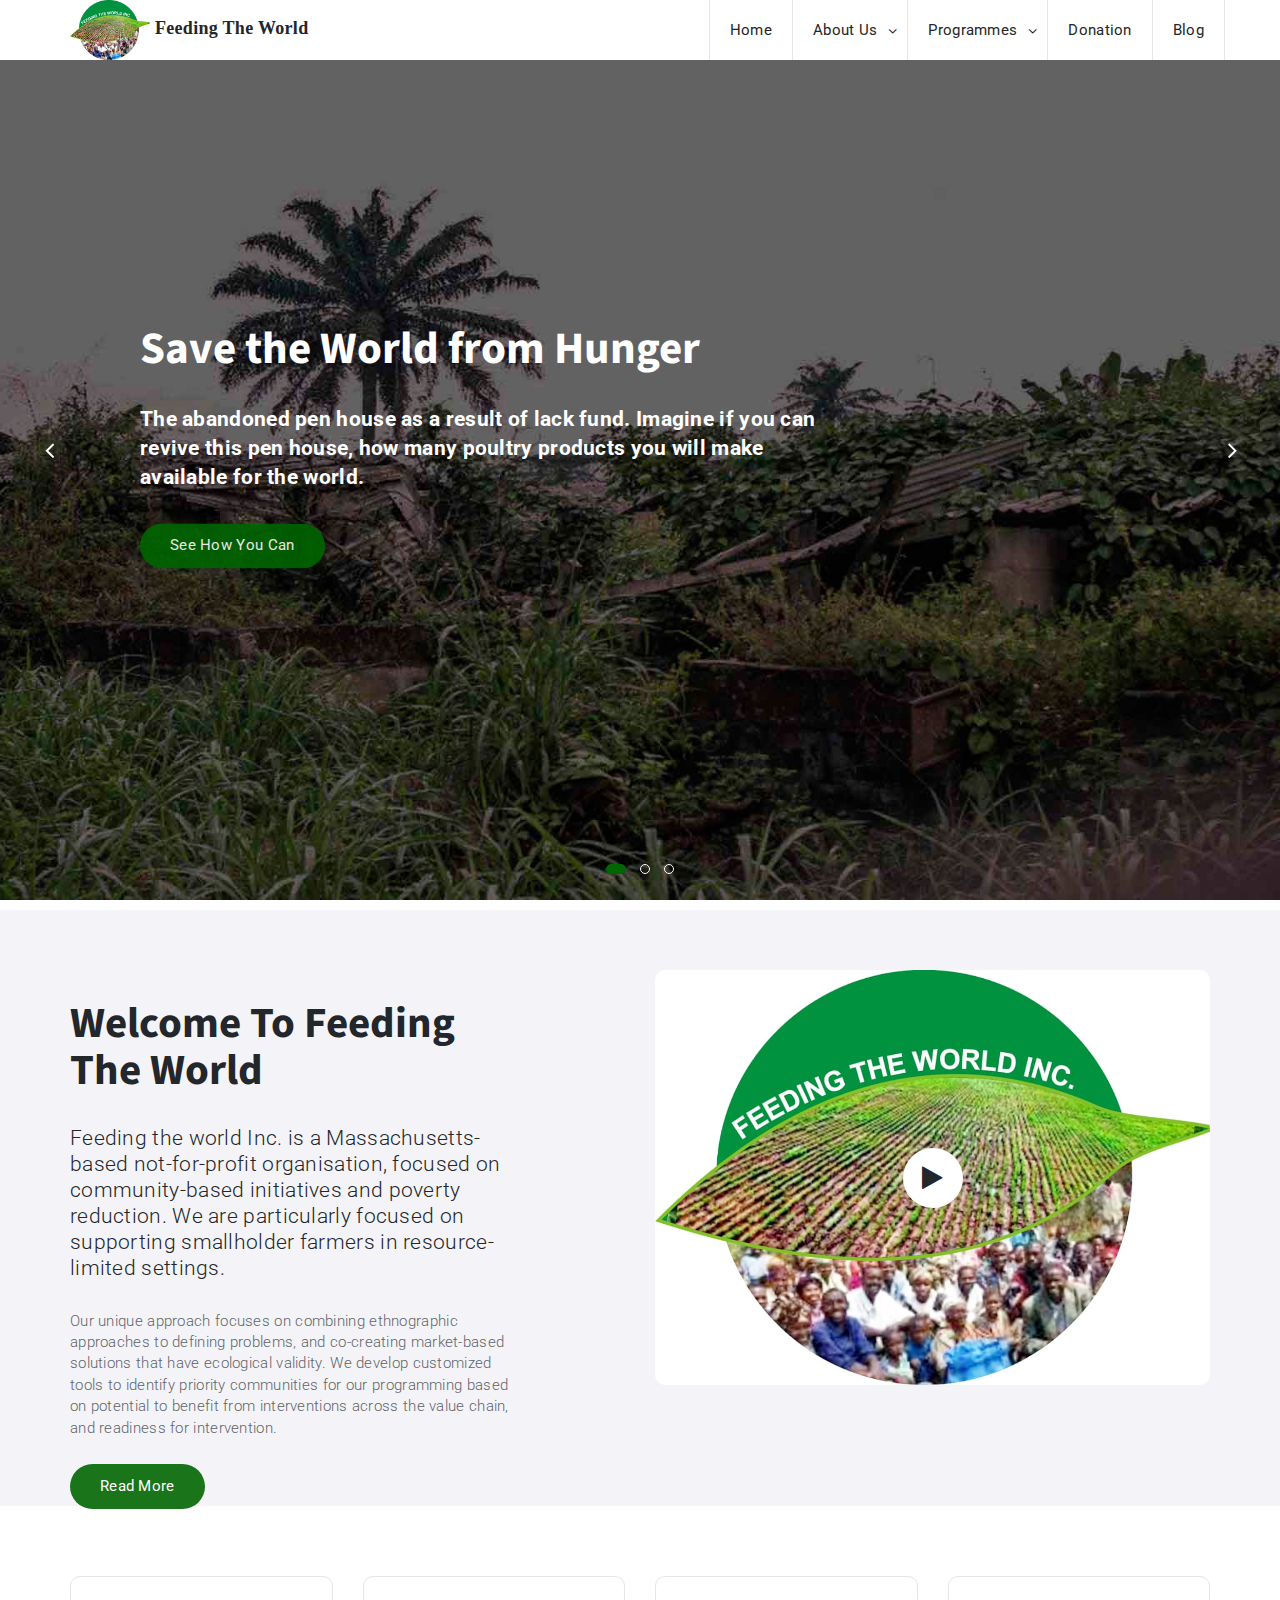
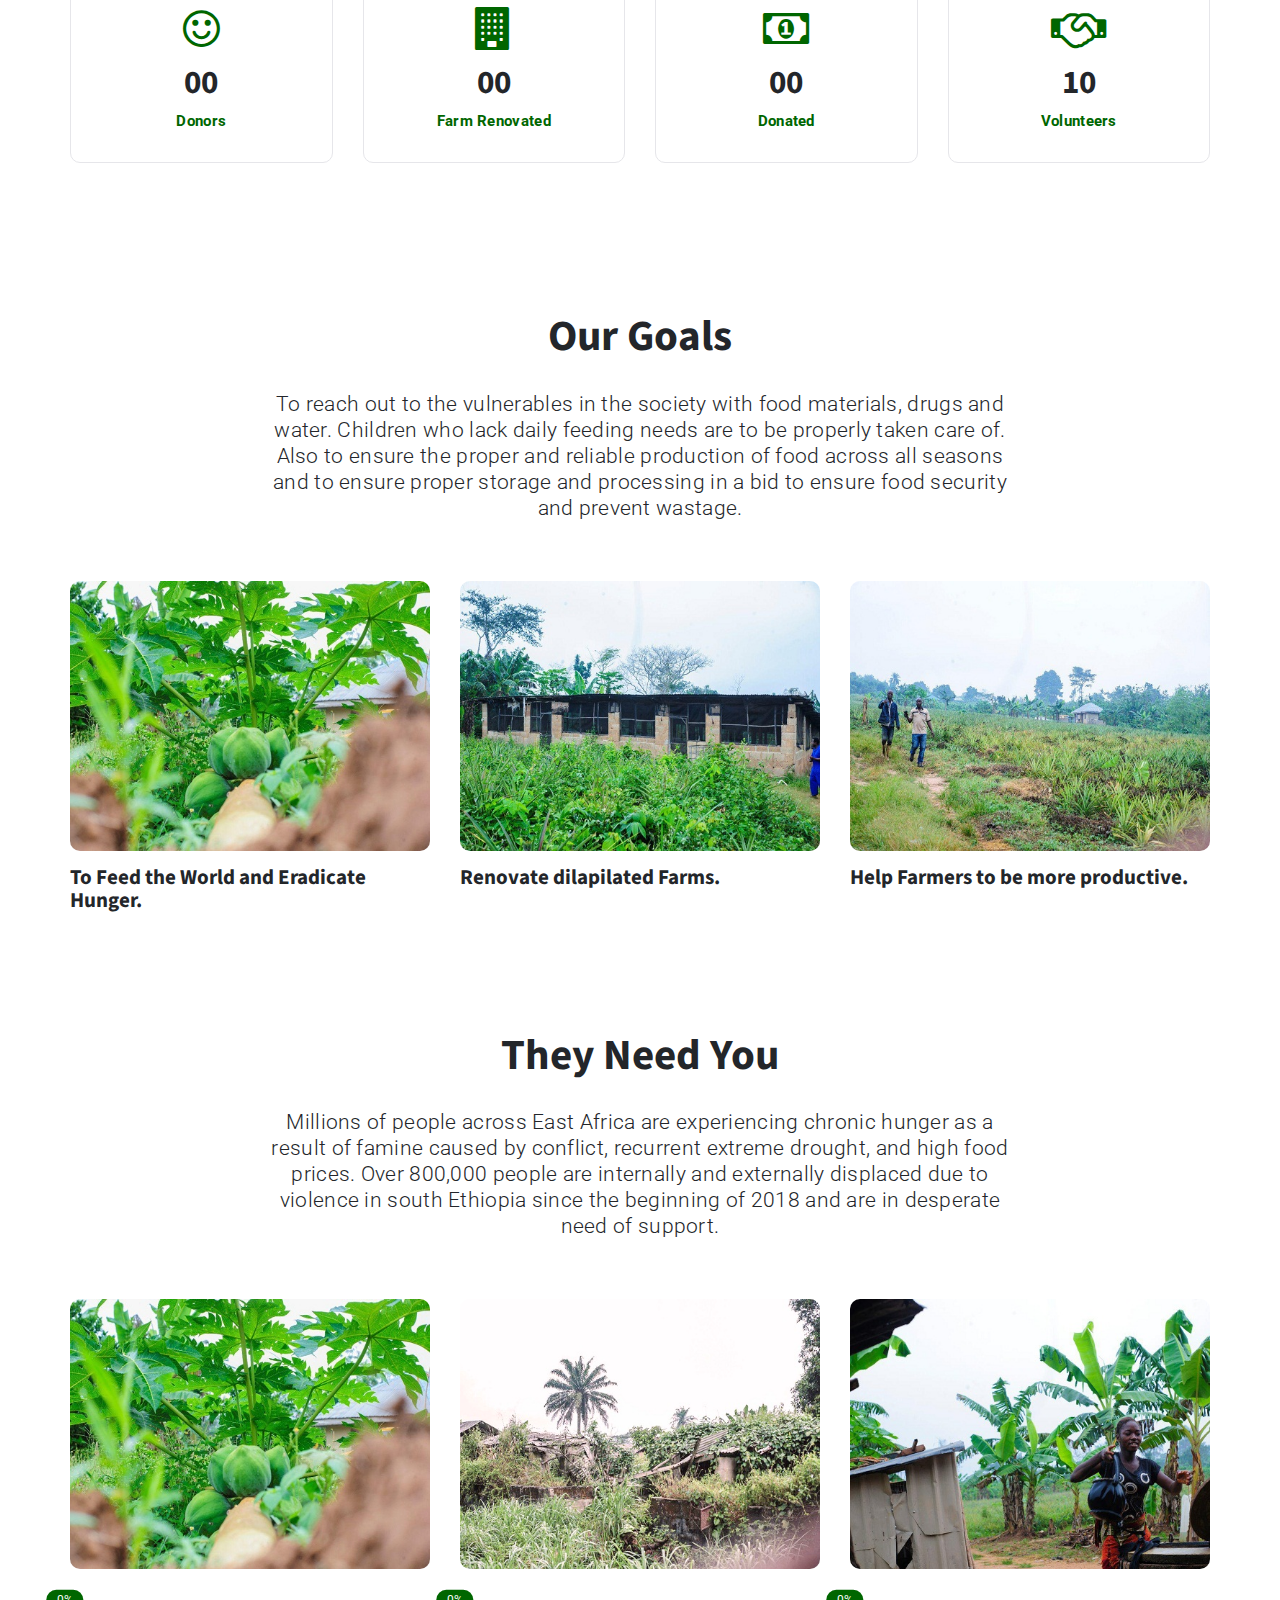
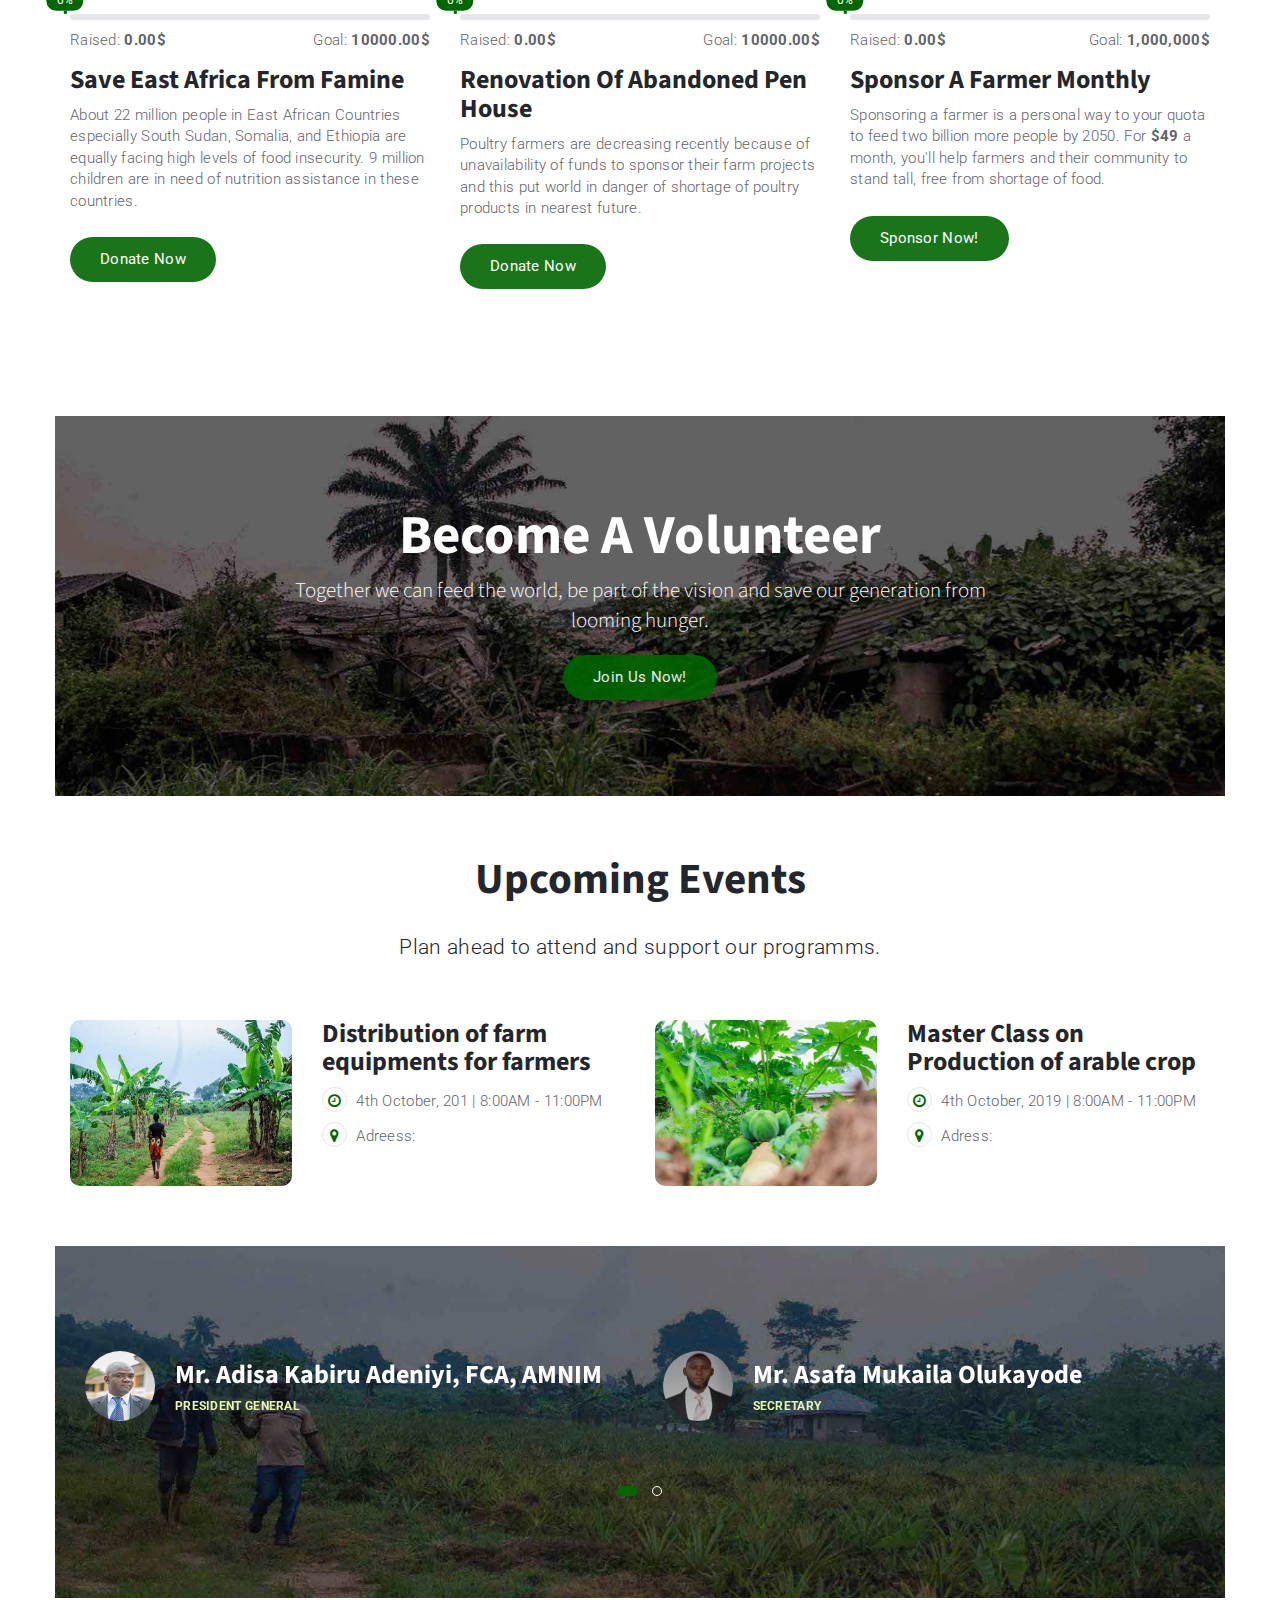
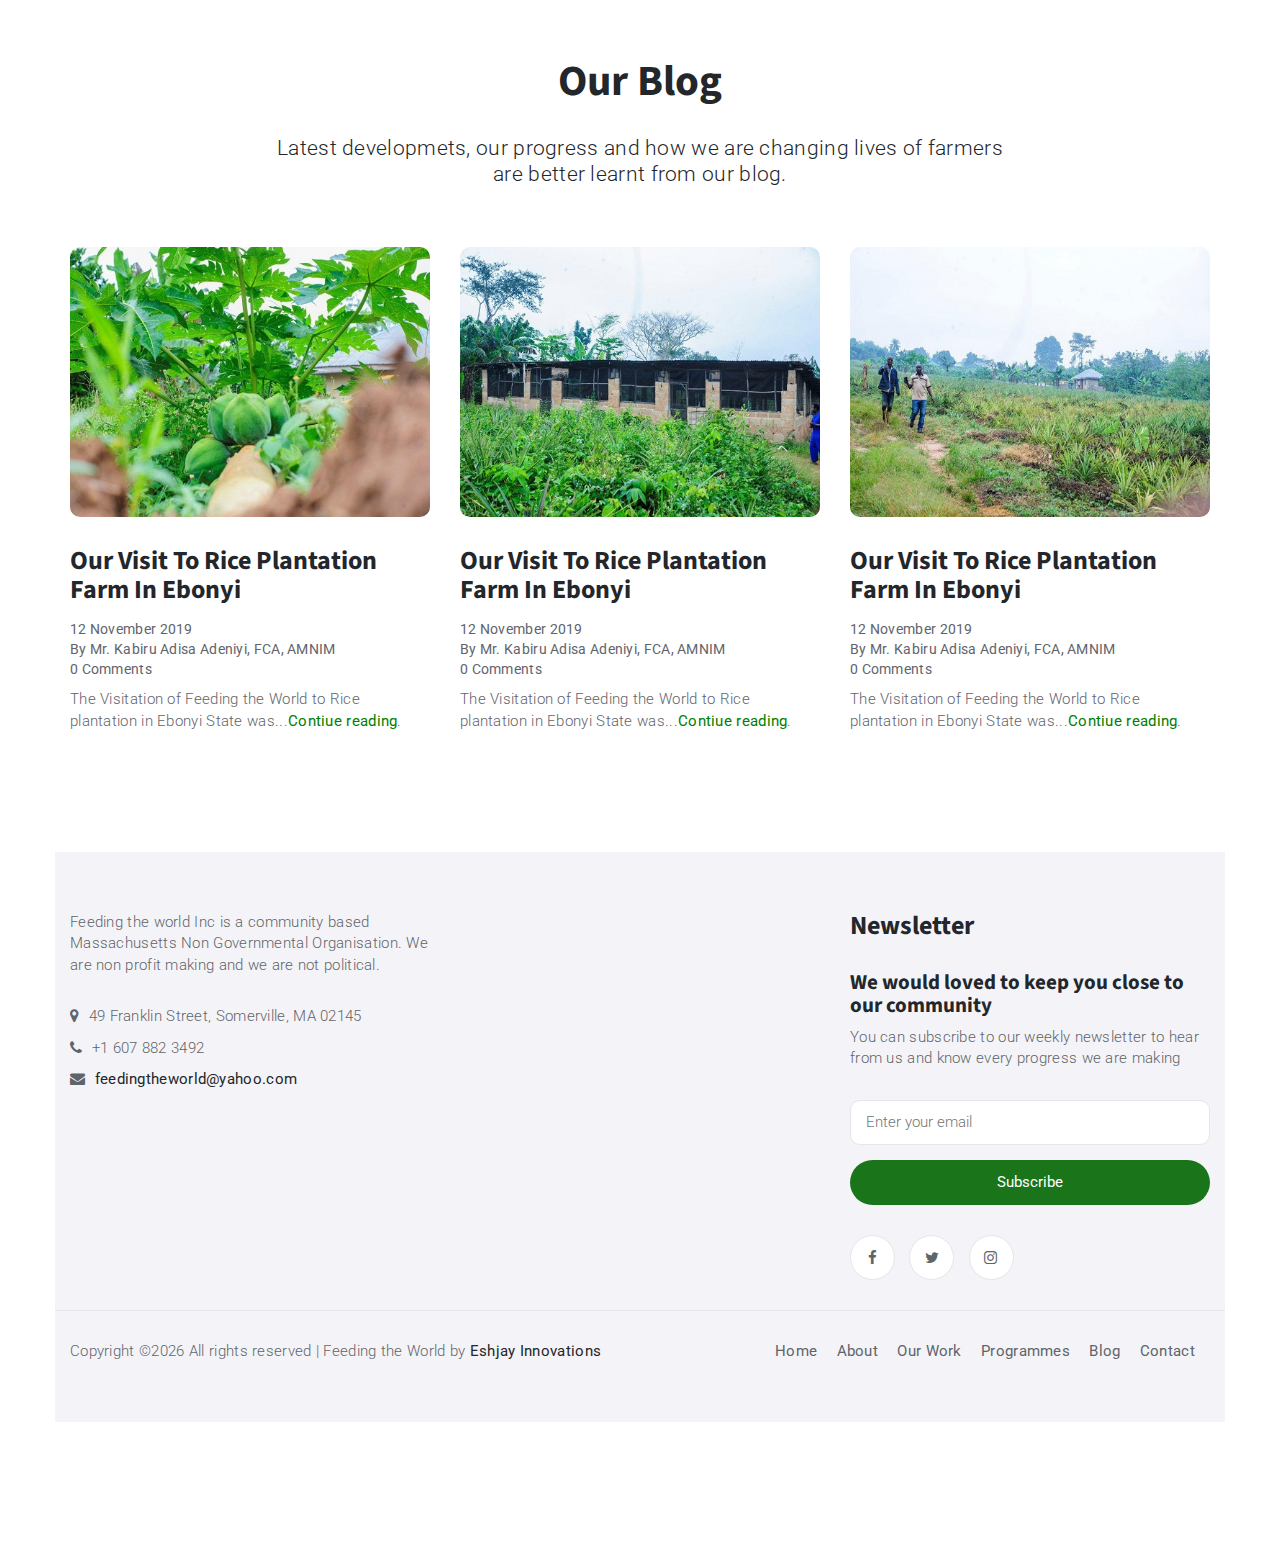
<file: index.html>
<!DOCTYPE html>
<html lang="en">
	<head>
		<meta charset="utf-8">
		<meta http-equiv="X-UA-Compatible" content="IE=edge">
		<meta name="viewport" content="width=device-width, initial-scale=1">
		 <!-- The above 3 meta tags *must* come first in the head; any other head content must come *after* these tags -->

		<title>Feeding The World</title>

		<!-- Google font -->
		<link href="https://fonts.googleapis.com/css?family=Roboto:300,400%7CSource+Sans+Pro:700" rel="stylesheet">

		<!-- Bootstrap -->
		<link type="text/css" rel="stylesheet" href="css/bootstrap.min.css"/>

		<!-- Owl Carousel -->
		<link type="text/css" rel="stylesheet" href="css/owl.carousel.css" />
		<link type="text/css" rel="stylesheet" href="css/owl.theme.default.css" />

		<!-- Font Awesome Icon -->
		<link rel="stylesheet" href="css/font-awesome.min.css">

		<!-- Custom stlylesheet -->
		<link type="text/css" rel="stylesheet" href="css/style.css"/>

		<!-- HTML5 shim and Respond.js for IE8 support of HTML5 elements and media queries -->
		<!-- WARNING: Respond.js doesn't work if you view the page via file:// -->
		<!--[if lt IE 9]>
		  <script src="https://oss.maxcdn.com/html5shiv/3.7.3/html5shiv.min.js"></script>
		  <script src="https://oss.maxcdn.com/respond/1.4.2/respond.min.js"></script>
		<![endif]-->

    </head>
	<body>
		<!-- HEADER -->
		<header>
			<!-- NAVGATION -->
			<nav id="main-navbar">
				<div class="container">
					<div class="navbar-header">
						<!-- Logo -->
						<div class="navbar-brand">
							<a class="logo" href="index.html" style="font-family: Atkins-Bold; font-weight: bold;"><img src="img/logo.jpg" alt="feeding-the-world"> Feeding The World</a>
						</div>
						<!-- Logo -->

						<!-- Mobile toggle -->
						<button class="navbar-toggle-btn">
							<i class="fa fa-bars"></i>
						</button>
						<!-- Mobile toggle -->

						<!-- Mobile Search toggle
						<button class="search-toggle-btn">
							<i class="fa fa-search"></i>
						</button>
						 Mobile Search toggle -->
					</div>

					<!-- Search
					<div class="navbar-search">
						<button class="search-btn"><i class="fa fa-search"></i></button>
						<div class="search-form">
							<form>
								<input class="input" type="text" name="search" placeholder="Search">
							</form>
						</div>
					</div>
					 Search -->

					<!-- Nav menu -->
					<ul class="navbar-menu nav navbar-nav navbar-right">
						<li><a href="index.html">Home</a></li>
						<li class="has-dropdown"><a href="about-us.html">About Us</a>
						<ul class="dropdown">
							<li><a href="about-us.html">Vision</a></li>
							<li><a href="about-us.html">Mission</a></li>
							<li><a href="about-us.html">Our Approach</a></li>
						</ul>
					</li>
						<li class="has-dropdown disable"><a href="#">Programmes</a>
						<ul class="dropdown">
							<li ><a href="#">Online Lectures</a></li>
							<li ><a href="#">Offline Class</a></li>
							<li ><a href="#">Extension Services</a></li>
						</ul>
					</li>
						<li><a href="donation.html">Donation</a></li>
						<li><a href="#">Blog</a></li>
					</ul>
					<!-- Nav menu -->
				</div>
			</nav>
			<!-- /NAVGATION -->
		<!-- HOME OWL -->
		<div id="home-owl" class="owl-carousel owl-theme">
			<!-- home item -->
			<div class="home-item">
				<!-- section background -->
				<div class="section-bg" style="background-image: url(./img/background-1.jpg);"></div>
				<!-- /section background -->

				<!-- home content -->
				<div class="home">
					<div class="container">
						<div class="row">
							<div class="col-md-8">
								<div class="home-content">
									<h1>Save the World from Hunger</h1>
									<p class="lead">The abandoned pen house as a result of lack fund. Imagine if you can revive this pen house, how many poultry products you will make available for the world.</p>
									<a href="donation.html" class="primary-button alead">See How You Can</a>
								</div>
							</div>
						</div>
					</div>
				</div>
				<!-- /home content -->
			</div>
			<!-- /home item -->

			<!-- home item -->
			<div class="home-item">
				<!-- Background Image -->
				<div class="section-bg" style="background-image: url(./img/background-2.jpg);"></div>
				<!-- /Background Image -->

				<!-- home content -->
				<div class="home">
					<div class="container">
						<div class="row">
							<div class="col-md-8">
								<div class="home-content">
									<h1>Become A Volunteer</h1>
									<p class="lead">Together we can feed the world, be part of the vision and save our generation from looming hunger.</p>
									<a href="volunteer.html" class="primary-button">Join Us Now!</a>
								</div>
							</div>
						</div>
					</div>
				</div>
				<!-- /home content -->
			</div>
			<!-- /home item -->
			<div class="home-item">
				<!-- Background Image -->
				<div class="section-bg" style="background-image: url(./img/background-3.jpg);"></div>
				<!-- /Background Image -->

				<!-- home content -->
				<div class="home">
					<div class="container">
						<div class="row">
							<div class="col-md-8">
								<div class="home-content">
									<h1>Be Educated</h1>
									<p class="lead">Join our master classes both online and offline to learn more about the feeding the world programmes and opportunites.</p>
									<a href="Volunteer.html" class="primary-button">Start From Here!</a>
								</div>
							</div>
						</div>
					</div>
				</div>
				<!-- /home content -->
			</div>
			<!-- /home item -->
		</div>
		<!-- /HOME OWL -->
	</header>
	<!-- /HEADER -->

	<!-- ABOUT -->
	<div id="about" class="section">
		<!-- container -->
		<div class="container">
			<!-- row -->
			<div class="row">
				<!-- about content -->
				<div class="col-md-5">
					<div class="section-title">
						<h2 class="title">Welcome to Feeding the World</h2>
						<p class="sub-title">Feeding the world Inc. is a Massachusetts-based not-for-profit organisation, focused on community-based initiatives and poverty reduction. We are particularly focused on supporting smallholder farmers in resource-limited settings.</p>
					</div>
					<div class="about-content">
						<p>Our unique approach focuses on combining ethnographic approaches to defining problems, and co-creating market-based solutions that have ecological validity. We develop customized tools to identify priority communities for our programming based on potential to benefit from interventions across the value chain, and readiness for intervention.</p>
						<a href="about-us.html" class="primary-button">Read More</a>
					</div>
				</div>
				<!-- /about content -->

				<!-- about video -->
				<div class="col-md-offset-1 col-md-6">
					<a href="#" class="about-video">
							<i class="play-icon fa fa-play"></i>
							<img src="./img/logo.jpg" alt="">
						</a>
				</div>
				<!-- /about video -->
			</div>
			<!-- /row -->
		</div>
		<!-- /container -->
	</div>
	<!-- /ABOUT -->

	<!-- NUMBERS -->
	<div id="numbers" class="section">
		<!-- container -->
		<div class="container">
			<!-- row -->
			<div class="row">
				<!-- number -->
				<div class="col-md-3 col-xs-6">
					<div class="number">
						<i class="fa fa-smile-o"></i>
						<h3>00</h3>
						<span>Donors</span>
					</div>
				</div>
				<!-- /number -->

				<!-- number -->
				<div class="col-md-3 col-xs-6">
					<div class="number">
						<i class="fa fa-building"></i>
						<h3>00</h3>
						<span>Farm Renovated</span>
					</div>
				</div>
				<!-- /number -->

				<!-- number -->
				<div class="col-md-3 col-xs-6">
					<div class="number">
						<i class="fa fa-money"></i>
						<h3>00</h3>
						<span>Donated</span>
					</div>
				</div>
				<!-- /number -->

				<!-- number -->
				<div class="col-md-3 col-xs-6">
					<div class="number">
						<i class="fa fa-handshake-o"></i>
						<h3>10</h3>
						<span>Volunteers</span>
					</div>
				</div>
				<!-- /number -->
			</div>
			<!-- /row -->
		</div>
		<!-- /container -->
	</div>
	<!-- /NUMBERS -->

	<!-- CAUSESS -->
	<div id="causes" class="section">
		<!-- container -->
		<div class="container">
			<!-- row -->
			<div class="row">

				<!-- section title -->
				<div class="col-md-8 col-md-offset-2">
					<div class="section-title text-center">
						<h2 class="title">Our Goals</h2>
						<p class="sub-title">To reach out to the vulnerables in the society with food materials, drugs and water. Children who lack daily feeding needs are to be properly taken care of. Also to ensure the proper and reliable production of food across all seasons and to ensure proper storage and processing in a bid to ensure food security and prevent wastage.</p>
					</div>
				</div>
				<!-- section title -->

				<!-- causes -->
				<div class="col-md-4">
					<div class="causes">
						<div class="causes-img">
							<a href="#">
									<img src="./img/post-1.jpg" alt="">
								</a>
						</div>
						<div class="causes-content">
							<h4>To Feed the World and Eradicate Hunger.</h4>
						</div>
					</div>
				</div>
				<!-- /causes -->
				<!-- causes -->
				<div class="col-md-4">
					<div class="causes">
						<div class="causes-img">
							<a href="#">
									<img src="./img/post-2.jpg" alt="">
								</a>
						</div>
						<div class="causes-content">
							<h4>Renovate dilapilated Farms.</h4>
						</div>
					</div>
				</div>
				<!-- /causes -->

				<!-- causes -->
				<div class="col-md-4">
					<div class="causes">
						<div class="causes-img">
							<a href="#">
									<img src="./img/post-3.jpg" alt="">
								</a>
						</div>
						<div class="causes-content">
							<h4>Help Farmers to be more productive.</h4>
						</div>
					</div>
				</div>
				<!-- /causes -->

				<div class="clearfix visible-md visible-lg"></div>

	<!-- CAUSESS -->
	<div id="causes" class="section">
		<!-- container -->
		<div class="container">
			<!-- row -->
			<div class="row">

				<!-- section title -->
				<div class="col-md-8 col-md-offset-2">
					<div class="section-title text-center">
						<h2 class="title">They Need You</h2>
						<p class="sub-title">Millions of people across East Africa are experiencing chronic hunger as a result of famine caused by conflict, recurrent extreme drought, and high food prices. Over 800,000 people are internally and externally displaced due to violence in south Ethiopia since the beginning of 2018 and are in desperate need of support.</p>
					</div>
				</div>
				<!-- section title -->

				<!-- causes -->
				<div class="col-md-4">
					<div class="causes">
						<div class="causes-img">
							<a href="east-africa-donation.html">
									<img src="./img/post-1.jpg" alt="">
								</a>
						</div>
						<div class="causes-progress">
							<div class="causes-progress-bar">
								<div style="width: 0%;">
									<span>0%</span>
								</div>
							</div>
							<div>
								<span class="causes-raised">Raised: <strong>0.00$</strong></span>
								<span class="causes-goal">Goal: <strong>10000.00$</strong></span>
							</div>
						</div>
						<div class="causes-content">
							<h3><a href="east-africa-donation.html">Save East Africa from Famine</a></h3>
							<p>About 22 million people in East African Countries especially South Sudan, Somalia, and Ethiopia are equally facing high levels of food insecurity. 9 million children are in need of nutrition assistance in these countries.</p>
							<a href="donatenow.html" class="primary-button causes-donate">Donate Now</a>
						</div>
					</div>
				</div>
				<!-- /causes -->

				<!-- causes -->
				<div class="col-md-4">
					<div class="causes">
						<div class="causes-img">
							<a href="abandoned-pen-house.html">
									<img src="./img/post-02.jpg" alt="">
								</a>
						</div>
						<div class="causes-progress">
							<div class="causes-progress-bar">
								<div style="width: 0%;">
									<span>0%</span>
								</div>
							</div>
							<div>
								<span class="causes-raised">Raised: <strong>0.00$</strong></span>
								<span class="causes-goal">Goal: <strong>10000.00$</strong></span>
							</div>
						</div>
						<div class="causes-content">
							<h3><a href="abandoned-pen-house.html">Renovation of abandoned Pen House</a></h3>
							<p>Poultry farmers are decreasing recently because of unavailability of funds to sponsor their farm projects and this put world in danger of shortage of poultry products in nearest future.</p>
							<a href="donatenow.html" class="primary-button causes-donate">Donate Now</a>
						</div>
					</div>
				</div>
				<!-- /causes -->

				<!-- causes -->
				<div class="col-md-4">
					<div class="causes">
						<div class="causes-img">
							<a>
								<img src="./img/post-03.jpg" alt="">
							</a>
						</div>
						<div class="causes-progress">
							<div class="causes-progress-bar">
								<div style="width: 0%;">
									<span>0%</span>
								</div>
							</div>
							<div>
								<span class="causes-raised">Raised: <strong>0.00$</strong></span>
								<span class="causes-goal">Goal: <strong>1,000,000$</strong></span>
							</div>
						</div>
						<div class="causes-content">
							<h3>Sponsor a Farmer Monthly</h3>
							<p>Sponsoring a farmer is a personal way to your quota to feed two billion more people by 2050. For <strong> $49</strong> a month, you'll help farmers and their community to stand tall, free from shortage of food.</p>
							<a href="sponsor.html" class="primary-button causes-donate">Sponsor Now!</a>
						</div>
					</div>
				</div>
				<!-- /causes -->

				<div class="clearfix visible-md visible-lg"></div>

				
			</div>
			<!-- /row -->
		</div>
		<!-- /container -->
	</div>
	<!-- /CAUSESS -->

	<!-- CTA -->
	<div id="cta" class="section">
		<!-- background section -->
		<div class="section-bg" style="background-image: url(./img/background-1.jpg);" data-stellar-background-ratio="0.5"></div>
		<!-- /background section -->

		<!-- container -->
		<div class="container">
			<!-- row -->
			<div class="row">
				<!-- cta content -->
				<div class="col-md-offset-2 col-md-8">
					<div class="cta-content text-center">
						<h1 style="color: white;">Become A Volunteer</h1>
						<h5 class="lead" style="color: white;">Together we can feed the world, be part of the vision and save our generation from looming hunger.</h5>
						<a href="volunteer.html" class="primary-button">Join Us Now!</a>
					</div>
				</div>
				<!-- /cta content -->
			</div>
			<!-- /row -->
		</div>
		<!-- /container -->
	</div>
	<!-- /CTA -->

	<!-- EVENTS -->
	<div id="events" class="section">
		<!-- container -->
		<div class="container">
			<!-- row -->
			<div class="row">
				<!-- section title -->
				<div class="col-md-8 col-md-offset-2">
					<div class="section-title text-center">
						<h2 class="title">Upcoming Events</h2>
						<p class="sub-title">Plan ahead to attend and support our programms.</p>
					</div>
				</div>
				<!-- /section title -->

				<!-- event -->
				<div class="col-md-6">
					<div class="event">
						<div class="event-img">
							<a href="single-event.html">
								<img src="./img/event-1.jpg" alt="">
							</a>
						</div>
						<div class="event-content">
							<h3><a href="single-event.html">Distribution of farm equipments for farmers</a></h3>
							<ul class="event-meta">
								<li><i class="fa fa-clock-o"></i> 4th October, 201 | 8:00AM - 11:00PM</li>
								<li><i class="fa fa-map-marker"></i> Adreess:</li>
							</ul>
						</div>
					</div>
				</div>
				<!-- /event -->

				<!-- event -->
				<div class="col-md-6">
					<div class="event">
						<div class="event-img">
							<a href="single-event.html">
								<img src="./img/event-2.jpg" alt="">
							</a>
						</div>
						<div class="event-content">
							<h3><a href="single-event.html">Master Class on Production of arable crop</a></h3>
							<ul class="event-meta">
								<li><i class="fa fa-clock-o"></i> 4th October, 2019 | 8:00AM - 11:00PM</li>
								<li><i class="fa fa-map-marker"></i> Adress:</li>
							</ul>
						</div>
					</div>
				</div>
				<!-- /event -->

				<div class="clearfix visible-md visible-lg"></div>

	<!-- /EVENTS -->

	<!-- TESTIMONIAL -->
	<div id="testimonial" class="section">
		<!-- background section -->
		<div class="section-bg" style="background-image: url(./img/background-2.jpg);" data-stellar-background-ratio="0.5"></div>
		<!-- /background section -->

		<!-- container -->
		<div class="container">
			<!-- row -->
			<div class="row">
				<!-- Testimonial owl -->
				<div class="col-md-12">
					<div id="testimonial-owl" class="owl-carousel owl-theme">
						<!-- testimonial -->
						<div class="testimonial">
							<div class="testimonial-meta">
								<div class="testimonial-img">
									<img src="./img/avatar-1.jpg" alt="">
								</div>
								<h3>Mr. Adisa Kabiru Adeniyi, <strong> FCA, AMNIM</strong></h3>
								<span style="color: #e4f6af;"><strong>President General</strong></span>
							</div>
						</div>
						<!-- /testimonial -->

						<!-- testimonial -->
						<div class="testimonial">
							<div class="testimonial-meta">
								<div class="testimonial-img">
									<img src="./img/avatar-2.jpg" alt="">
								</div>
								<h3>Mr. Asafa Mukaila Olukayode</h3>
								<span style="color: #e4f6af;"><strong> Secretary</span></strong>
							</div>
						</div>
						<!-- /testimonial -->

						<!-- testimonial -->
						<div class="testimonial">
							<div class="testimonial-meta">
								<div class="testimonial-img">
									<img src="./img/avatar-3.jpg" alt="">
								</div>
								<h3>Mr. Shittu Raman Ayodele</h3>
								<span style="color: #e4f6af;"><strong>Board Member</strong></span>
							</div>
						</div>
						<!-- /testimonial -->

						<!-- testimonial -->
						<div class="testimonial">
							<div class="testimonial-meta">
								<div class="testimonial-img">
									<img src="./img/avatar-4.jpg" alt="">
								</div>
								<h3>Ganiyu Wakilat Aderonke</h3>
								<span style="color: #e4f6af;"><strong>Treasurer</strong></span>
							</div>
							</div>
						</div>
						<!-- /testimonial -->
						<!-- testimonial -->
						</div>
					</div>
				</div>
				<!-- /Testimonial owl -->
			</div>
			<!-- /Row -->
		</div>
		<!-- /container -->
	</div>
	<!-- /TESTIMONIAL -->

	<!-- BLOG -->
	<div id="blog" class="section">
		<!-- container -->
		<div class="container">
			<!-- row -->
			<div class="row">
				<!-- section title -->
				<div class="col-md-8 col-md-offset-2">
					<div class="section-title text-center">
						<h2 class="title">Our Blog</h2>
						<p class="sub-title">Latest developmets, our progress and how we are changing lives of farmers are better learnt from our blog.</p>
					</div>
				</div>
				<!-- /section title -->

				<!-- blog -->
				<div class="col-md-4">
					<div class="article">
						<div class="article-img">
							<a href="single-blog.html">
								<img src="./img/post-1.jpg" alt="">
							</a>
						</div>
						<div class="article-content">
							<h3 class="article-title"><a href="single-blog.html">Our visit to Rice plantation farm in Ebonyi</a></h3>
							<ul class="article-meta">
								<li>12 November 2019</li>
								<li>By Mr. Kabiru Adisa Adeniyi, FCA, AMNIM</li>
								<li>0 Comments</li>
							</ul>
							<p>The Visitation of Feeding the World to Rice plantation in Ebonyi State was...<a style="color: green" href="#">Contiue reading</a>.</p>
						</div>
					</div>
				</div>
				<!-- /blog -->

				<!-- blog -->
				<div class="col-md-4">
					<div class="article">
						<div class="article-img">
							<a href="single-blog.html">
								<img src="./img/post-2.jpg" alt="">
							</a>
						</div>
						<div class="article-content">
							<h3 class="article-title"><a href="#">Our visit to Rice plantation farm in Ebonyi</a></h3>
							<ul class="article-meta">
								<li>12 November 2019</li>
								<li>By Mr. Kabiru Adisa Adeniyi, FCA, AMNIM</li>
								<li>0 Comments</li>
							</ul>
							<p>The Visitation of Feeding the World to Rice plantation in Ebonyi State was...<a style="color: green" href="#">Contiue reading</a>.</p>
						</div>
					</div>
				</div>
				<!-- /blog -->

				<!-- blog -->
				<div class="col-md-4">
					<div class="article">
						<div class="article-img">
							<a href="single-blog.html">
								<img src="./img/post-3.jpg" alt="">
							</a>
						</div>
						<div class="article-content">
							<h3 class="article-title"><a href="#">Our visit to Rice plantation farm in Ebonyi</a></h3>
							<ul class="article-meta">
								<li>12 November 2019</li>
								<li>By Mr. Kabiru Adisa Adeniyi, FCA, AMNIM</li>
								<li>0 Comments</li>
							</ul>
							<p>The Visitation of Feeding the World to Rice plantation in Ebonyi State was...<a style="color: green" href="#">Contiue reading</a>.</p>
						</div>
					</div>
				</div>
				<!-- /blog -->
			</div>
			<!-- /row -->
		</div>
		<!-- /container -->
	</div>
	<!-- /BLOG -->

		<!-- FOOTER -->
		<footer id="footer" class="section">
			<!-- container -->
			<div class="container">
				<!-- row -->
				<div class="row">
					<!-- footer contact -->
					<div class="col-md-4">
						<div class="footer">
						<!--	<div class="footer-logo">
								<a class="logo" href="#"><img src="img/logo.jpg" alt=""></a>
							</div> -->
							<p>Feeding the world Inc is a community based Massachusetts Non Governmental Organisation. We are non profit making and we are not political.</p>
							<ul class="footer-contact">
								<li><i class="fa fa-map-marker"></i> 49 Franklin Street, Somerville, MA 02145</li>
								<li><i class="fa fa-phone"></i>  +1 607 882 3492</li>
								<li><i class="fa fa-envelope"></i> <a href="#">feedingtheworld@yahoo.com</a></li>
							</ul>
						</div>
					</div>
					<!-- /footer contact -->

					<!-- footer galery -->
					<div class="col-md-4">
						<div class="footer">
							
						</div>
					</div>
					<!-- /footer galery -->

					<!-- footer newsletter -->
					<div class="col-md-4">
						<div class="footer">
							<h3 class="footer-title">Newsletter</h3>
							<h4>We would loved to keep you close to our community</h4>
							<p>You can subscribe to our weekly newsletter to hear from us and know every progress we are making</p>
							<form class="footer-newsletter">
								<input class="input" type="email" placeholder="Enter your email">
								<button class="primary-button">Subscribe</button>
							</form>
							<ul class="footer-social">
								<li><a href="#"><i class="fa fa-facebook"></i></a></li>
								<li><a href="#"><i class="fa fa-twitter"></i></a></li>
								<li><a href="#"><i class="fa fa-instagram"></i></a></li>
							</ul>
						</div>
					</div>
					<!-- /footer newsletter -->
				</div>
				<!-- /row -->

				<!-- footer copyright & nav -->
				<div id="footer-bottom" class="row">
					<div class="col-md-6 col-md-push-6">
						<ul class="footer-nav">
							<li><a href="#">Home</a></li>
							<li><a href="#">About</a></li>
							<li><a href="#">Our Work</a></li>
							<li><a href="#">Programmes</a></li>
							<li><a href="#">Blog</a></li>
							<li><a href="#">Contact</a></li>
						</ul>
					</div>

					<div class="col-md-6 col-md-pull-6">
					<div class="footer-copyright">
			<span>
Copyright &copy;<script>document.write(new Date().getFullYear());</script> All rights reserved | Feeding the World by <a href="#" target="_blank">Eshjay Innovations</a>
			</span>
				</div>
					</div>
				</div>
				<!-- /footer copyright & nav -->
			</div>
			<!-- /container -->
		</footer>
		<!-- /FOOTER -->

		<!-- jQuery Plugins -->
		<script src="js/jquery.min.js"></script>
		<script src="js/bootstrap.min.js"></script>
		<script src="js/owl.carousel.min.js"></script>
		<script src="js/jquery.stellar.min.js"></script>
		<script src="js/main.js"></script>

	</body>
</html>
</file>
<file: css/style.css>
/*
Template Name: Charity HTML Template
Author: yaminncco

Colors:
	Body 		  : #5f646b
	Headers 	: #23262a
	Primary 	: #006600
	Grey 		  : #f4f4f8, #e6e6ea

Fonts: Roboto, Source Sans Pro

Table OF Contents
------------------------------------
GENERAL
LOGO
NAVGATION
HEADER
ABOUT
NUMBERS
CALL TO ACTION
TESTIMONIAL
CAUSES
EVENTS
BLOG
ASIDE
FOOTER
RESPONSIVE
OWL THEME
------------------------------------*/

/*=========================================================
	GENERAL
===========================================================*/

/*----------------------------*\
	typography
\*----------------------------*/

body {
  font-family: 'Roboto', sans-serif;
  font-size: 15px;
  font-weight: 300;
  letter-spacing: 0.3px;
  color: #5f646b;
}

h1, h2, h3, h4, h5, h6 {
  font-family: 'Source Sans Pro', sans-serif;
  margin-top: 0px;
  color: #23262a;
  font-weight: 700;
  letter-spacing: 0px;
}

h1 {
  font-size: 43px;
}

h2 {
  font-size: 33px;
}

h3 {
  font-size: 26px;
}

h4 {
  font-size: 21px;
}

a {
  color: #23262a;
  font-weight: 400;
  -webkit-transition: 0.3s color;
  transition: 0.3s color;
}

a:hover, a:focus {
  text-decoration: none;
  outline: none;
  color: #006600;
}

ul, ol {
  margin: 0;
  padding: 0;
  list-style: none
}

blockquote {
  position: relative;
  padding: 30px 30px;
  margin: 0px;
  font-size: 15px;
  border-radius: 10px;
  background: #f4f4f8;
  border-left: 0px;
  margin: 30px 0px;
}

blockquote:after {
  content: "\f10e";
  font-family: fontAwesome;
  position: absolute;
  right: -10px;
  bottom: -10px;
  text-align: center;
  font-size: 43px;
  color: #006600;
  width: 45px;
  height: 45px;
  line-height: 45px;
  z-index: 22;
}

/*----------------------------*\
	button
\*----------------------------*/

.primary-button {
  position: relative;
  display: inline-block;
  padding: 0px 30px;
  background: #006600;
  color: #FFF;
  font-weight: 400;
  height: 45px;
  line-height: 45px;
  border: none;
  border-radius: 25px;
  overflow: hidden;
  opacity: 0.9;
  -webkit-transition: 0.6s all;
  transition: 0.6s all;
}

.primary-button:after {
  content: "";
  position: absolute;
  top: 0;
  left: -50%;
  width: 120%;
  height: 100%;
  background: rgba(255, 255, 255, 0.5);
  -webkit-transform: scale3d(6, 2, 1) rotate(135deg) translate(0, -150%);
  transform: scale3d(6, 2, 1) rotate(135deg) translate(0, -150%);
  -webkit-transition: 0.6s all;
  transition: 0.6s all;
}

.primary-button:hover:after, .primary-button:focus:after {
  -webkit-transform: scale3d(6, 2, 1) rotate(135deg) translate(0, 100%);
  transform: scale3d(6, 2, 1) rotate(135deg) translate(0, 100%);
}

.primary-button:hover, .primary-button:focus {
  color: #FFF;
  opacity: 1;
}

/*----------------------------*\
	input
\*----------------------------*/

.input {
  width: 100%;
  background-color: #FFF;
  border: 1px solid #e6e6ea;
  height: 45px;
  padding: 0px 15px;
  border-radius: 10px;
  -webkit-transition: 0.3s border-color;
  transition: 0.3s border-color;
}

textarea.input {
  height: 90px;
  padding: 15px;
}

.input:focus {
  border-color: #006600;
}

/*----------------------------*\
	section
\*----------------------------*/

.section {
  position: relative;
  padding: 60px 0px;
}

.section-bg {
  position: absolute;
  left: 0;
  right: 0;
  top: 0;
  bottom: 0;
  background-size: cover;
  background-position: center;
  z-index: -1;
}

.section-title {
  margin-bottom: 60px;
}

.section-title .title {
  font-size: 43px;
  text-transform: capitalize;
  margin-bottom: 30px;
}

.section-title .sub-title {
  color: #23262a;
  font-size: 21px;
  line-height: 26px;
}

/*=========================================================
	LOGO
===========================================================*/

.navbar-brand {
  height: 60px;
  padding: 0;
}

.navbar-brand .logo {
  display: inline-block;
}

.navbar-brand .logo>img {
  max-height: 60px;
}

/*=========================================================
	NAVGATION
===========================================================*/

#main-navbar {
  position: absolute;
  left: 0;
  right: 0;
  top: 0;
  background-color: #FFF;
  z-index: 910;
}

/*----------------------------*\
	menu
\*----------------------------*/

.navbar-menu li a {
  padding: 20px;
  border-right: 1px solid #e6e6ea;
}

.navbar-menu>li:first-child a {
  border-left: 1px solid #e6e6ea;
}

.navbar-menu li a:hover, .navbar-menu li a:focus {
  background-color: transparent;
  color: #006600;
}

/*----------------------------*\
	Dropdown
\*----------------------------*/

.navbar-menu li.has-dropdown {
  position: relative;
}

.navbar-menu li.has-dropdown>a {
  padding: 20px 30px 20px 20px;
}

.navbar-menu li.has-dropdown:after {
  font-family: 'FontAwesome';
  content: "\f107";
  position: absolute;
  right: 10px;
  top: 21px;
  width: 10px;
  font-size: 14px;
  color: #23262a;
}

.navbar-menu .dropdown {
  position: absolute;
  width: 250px;
  background: #f4f4f8;
  z-index: 91;
  opacity: 0;
  visibility: hidden;
  -webkit-transform: translateY(15px);
  -ms-transform: translateY(15px);
  transform: translateY(15px);
  -webkit-transition: 0.3s all;
  transition: 0.3s all;
}

.navbar-menu .dropdown li a {
  display: block;
  padding: 15px 15px;
}

.navbar-menu .dropdown li a {
  border-top: 1px solid #e6e6ea;
}

.navbar-menu li.has-dropdown:hover>.dropdown {
  opacity: 1;
  visibility: visible;
  -webkit-transform: translateY(0px);
  -ms-transform: translateY(0px);
  transform: translateY(0px);
}

/*----------------------------*\
	search
\*----------------------------*/

.navbar-search {
  position: relative;
  float: right;
  margin-left: 15px;
  border-right: 1px solid #e6e6ea;
}

.navbar-search .search-btn {
  border: none;
  background: transparent;
  line-height: 20px;
  padding: 20px;
  color: #23262a;
}

.navbar-search .search-form {
  position: absolute;
  width: 250px;
  right: 0px;
  padding: 20px;
  z-index: 91;
  background: #f4f4f8;
  border-top: 1px solid #e6e6ea;
  opacity: 0;
  visibility: hidden;
  -webkit-transform: translateY(15px);
  -ms-transform: translateY(15px);
  transform: translateY(15px);
  -webkit-transition: 0.3s all;
  transition: 0.3s all;
}

.navbar-search:hover .search-form {
  opacity: 1;
  visibility: visible;
  -webkit-transform: translateY(0px);
  -ms-transform: translateY(0px);
  transform: translateY(0px);
}

.search-toggle-btn, .navbar-toggle-btn {
  float: right;
  width: 60px;
  line-height: 60px;
  color: #23262a;
  background: transparent;
  border-left: 1px solid #e6e6ea;
  border-right: 0px;
  border-top: 0px;
  border-bottom: 0px;
}

.search-toggle-btn, .navbar-toggle-btn {
  display: none;
}

/*----------------------------*\
	Responsive Nav
\*----------------------------*/

@media only screen and (max-width: 767px) {
  .navbar-brand {
    padding-left: 20px;
  }
  .navbar-menu {
    margin: 0px -15px;
    border-top: 1px solid #e6e6ea;
    max-height: 0;
    overflow-y: scroll;
    -webkit-transition: 0.3s max-height;
    transition: 0.3s max-height;
  }
  .navbar-menu li {
    border-top: 1px solid #e6e6ea;
  }
  .navbar-menu.navbar-menu-active {
    max-height: 500px;
  }
  .search-toggle-btn, .navbar-toggle-btn {
    display: block;
  }
  .navbar-search {
    float: none;
    margin: 0px -15px;
  }
  .navbar-search .search-btn {
    display: none;
  }
  .navbar-search .search-form {
    display: none;
    position: static;
    width: auto;
    opacity: 1;
    visibility: visible;
    -webkit-transform: translateY(0px);
    -ms-transform: translateY(0px);
    transform: translateY(0px);
  }
  .navbar-search.navbar-search-active .search-form {
    display: block;
  }
  /* Dropdown */
  .navbar-menu .dropdown {
    display: none;
    margin-left: 30px;
    border-left: 1px solid #e6e6ea;
    position: static;
    width: auto;
    opacity: 1;
    visibility: visible;
    -webkit-transform: translateY(0px);
    -ms-transform: translateY(0px);
    transform: translateY(0px);
  }
  .navbar-menu li.has-dropdown.dropdown-active>.dropdown {
    display: block;
  }
  .navbar-menu li.has-dropdown:after {
    right: 15px;
    z-index: -1;
  }
  .navbar-menu .dropdown li a {
    display: block;
    padding: 10px 10px;
  }
}

/*=========================================================
	HEADER
===========================================================*/

#home {
  position: relative;
  height: 100vh;
}

#home #home-owl {
  position: absolute;
  top: 0;
  left: 0;
  right: 0;
  bottom: 0;
}

#home-owl .home-item {
  height: 100vh;
}

#home-owl .home {
  position: absolute;
  left: 0px;
  right: 0px;
  top: 50%;
  -webkit-transform: translateY(-50%);
  -ms-transform: translateY(-50%);
  transform: translateY(-50%);
}

#home-owl.owl-theme .owl-dots {
  position: absolute;
  bottom: 15px;
  left: 0;
  right: 0;
}

#home-owl.owl-theme .owl-nav [class*='owl-'] {
  position: absolute;
  top: 50%;
  -webkit-transform: translateY(-50%);
  -ms-transform: translateY(-50%);
  transform: translateY(-50%);
}

#home-owl.owl-theme .owl-prev {
  left: 5px;
}

#home-owl.owl-theme .owl-next {
  right: 2px;
}

.home-content h1 {
  font-size: 45px;
  font-weight: bold;
  color: white;
  margin-left: 70px;
  margin-bottom: 30px;
}

.home-content p.lead {
  margin-left: 70px;
  font-weight: bold;
  color: white !important;
  margin-bottom: 30px;
}
.home-content .primary-button {
  margin-left: 70px;
}
#page-header {
  position: relative;
  margin-top: 60px;
  padding: 60px 0px;
}

.header-content h1 {
  color: #FFF;
  text-transform: capitalize;
  margin-bottom: 30px;
}

.header-content .breadcrumb {
  background-color: transparent;
  padding: 0;
  margin: 0px;
}

.header-content .breadcrumb>li a {
  color: #FFF;
}

.header-content .breadcrumb>li a:hover, .header-content .breadcrumb>li a:hover {
  color: #006600;
}

.header-content .breadcrumb>li+li::before {
  color: #FFF;
}

.header-content .breadcrumb>.active {
  color: #006600;
}

/*=========================================================
	ABOUT
===========================================================*/

#about.section {
  padding-bottom: 0px;
}

#about:after {
  content: "";
  position: absolute;
  left: 0;
  right: 0;
  top: 0;
  bottom: 10px;
  background-color: #f4f4f8;
  z-index: -1;
}

#about .section-title {
  margin-bottom: 30px;
  margin-top: 30px;
}

.about-content .primary-button {
  margin-top: 15px;
}

.about-video {
  position: relative;
  display: block;
  border-radius: 10px;
  overflow: hidden;
}

.about-video>img {
  width: 100%;
}

.about-video .play-icon {
  position: absolute;
  top: 50%;
  left: 50%;
  -webkit-transform: translate(-50%, -50%);
  -ms-transform: translate(-50%, -50%);
  transform: translate(-50%, -50%);
  width: 60px;
  height: 60px;
  line-height: 60px;
  text-align: center;
  background: #fff;
  border-radius: 50%;
  font-size: 26px;
}

/*=========================================================
	NUMBERS
===========================================================*/

.number {
  text-align: center;
  padding: 30px;
  margin-bottom: 30px;
  border-radius: 10px;
  border: 1px solid #e6e6ea;
  -webkit-transition: 0.3s border-color;
  transition: 0.3s border-color;
}

.number i {
  font-size: 43px;
  color: #006600;
  margin-bottom: 15px;
}

.number h3 {
  font-size: 33px;
}

.number span {
  color: #006600;
  font-weight: 700;
}

.number:hover {
  border-color: #006600;
}

/*=========================================================
	CALL TO ACTION
===========================================================*/

#cta.section {
  padding: 90px 0px;
}

.cta-content h1 {
  color: #FFF;
  font-size: 55px;
}

.cta-content p.lead {
  color: #FFF;
}

/*=========================================================
	TESTIMONIAL
===========================================================*/

#testimonial.section {
  padding: 90px 0px;
}

.testimonial {
  padding: 15px;
}

.testimonial .testimonial-meta {
  position: relative;
  padding-left: 90px;
  height: 70px;
  margin-bottom: 15px;
  padding-top: 10px;
}

.testimonial .testimonial-img {
  position: absolute;
  left: 0;
  top: 0;
  width: 70px;
  border-radius: 50%;
  overflow: hidden;
}

.testimonial .testimonial-img img {
  width: 100%;
}

.testimonial .testimonial-meta h3 {
  margin-bottom: 5px;
  color: #fff;
}

.testimonial .testimonial-meta span {
  font-size: 12px;
  color: #006600;
  text-transform: uppercase;
  font-weight: 700;
}

.testimonial .testimonial-quote blockquote {
  background: #FFF;
  margin: 0px 0px;
}

#testimonial-owl.owl-theme .owl-dots {
  margin-top: 30px;
}

/*=========================================================
	CAUSES
===========================================================*/

.causes {
  margin-bottom: 60px;
}

.causes .causes-img {
  position: relative;
  border-radius: 10px;
  overflow: hidden;
}

.causes .causes-img a:after {
  content: "";
  position: absolute;
  left: 0;
  right: 0;
  top: 0;
  bottom: 0;
  background-color: #006600;
  opacity: 0;
  -webkit-transition: 0.3s opacity;
  transition: 0.3s opacity;
}

.causes .causes-img a:hover:after {
  opacity: 0.6;
}

.causes .causes-img img {
  width: 100%;
}

.causes .causes-progress {
  margin-top: 45px;
}

.causes-progress .causes-progress-bar {
  position: relative;
  height: 6px;
  background-color: #e6e6ea;
  border-radius: 10px;
  margin-bottom: 10px;
}

.causes-progress .causes-progress-bar>div {
  position: absolute;
  left: 0;
  top: 0;
  background-color: #006600;
  bottom: 0;
  border-radius: 10px;
}

.causes-progress .causes-progress-bar>div span {
  position: absolute;
  right: 5px;
  top: -3px;
  -webkit-transform: translate(50%, -100%);
  -ms-transform: translate(50%, -100%);
  transform: translate(50%, -100%);
  padding: 2px 10px;
  background: #006600;
  color: #FFF;
  font-weight: 400;
  border-radius: 10px;
  font-size: 12px;
}

.causes-progress .causes-progress-bar>div span:after {
  content: "";
  position: absolute;
  background-color: #006600;
  height: 3px;
  bottom: 0;
  -webkit-transform: translate(-50%, 100%);
  -ms-transform: translate(-50%, 100%);
  transform: translate(-50%, 100%);
  width: 3px;
  left: 50%;
}

.causes-progress .causes-goal {
  float: right;
}

.causes .causes-content {
  margin-top: 15px;
}

.causes .causes-content h3 {
  text-transform: capitalize;
}

.causes .causes-content h3>a {
  font-weight: 700;
}

.causes .causes-content .causes-donate {
  margin-top: 15px;
}

.causes-details .causes-progress {
  width: 75%;
  float: left;
  margin-top: 45px;
}

.causes-details .causes-donate {
  float: right;
  margin-top: 30px;
}

/*=========================================================
	EVENTS
===========================================================*/

.event {
  margin-bottom: 60px;
}

.event:after {
  content: "";
  display: block;
  clear: both;
}

.event .event-img {
  position: relative;
  float: left;
  width: 40%;
  border-radius: 10px;
  overflow: hidden;
}

.event .event-img a:after {
  content: "";
  position: absolute;
  left: 0;
  right: 0;
  top: 0;
  bottom: 0;
  background-color: #006600;
  opacity: 0;
  -webkit-transition: 0.3s opacity;
  transition: 0.3s opacity;
}

.event .event-img a:hover:after {
  opacity: 0.6;
}

.event .event-img img {
  width: 100%;
}

.event .event-content {
  padding-left: calc(40% + 30px);
}

.event .event-content h3>a {
  font-weight: 700;
}

.event .event-meta li {
  margin-bottom: 10px;
}

.event .event-meta li>i {
  margin-right: 5px;
  width: 25px;
  height: 25px;
  line-height: 25px;
  border-radius: 50%;
  color: #006600;
  border: 1px solid #e6e6ea;
  text-align: center;
  font-size: 15px;
}

.event-details .event-meta {
  margin-top: 30px;
}

.event-details .event-meta li {
  margin-bottom: 15px;
}

.event-details .event-meta li>i {
  margin-right: 10px;
  width: 45px;
  height: 45px;
  line-height: 45px;
  border-radius: 50%;
  color: #006600;
  border: 1px solid #e6e6ea;
  text-align: center;
  font-size: 21px;
}

/*=========================================================
	BLOG
===========================================================*/

.article {
  margin-bottom: 60px;
}

.article .article-img {
  overflow: hidden;
  border-radius: 10px;
}

.article .article-img a {
  position: relative;
  display: block;
}

.article .article-img a:after {
  content: "";
  position: absolute;
  left: 0;
  right: 0;
  top: 0;
  bottom: 0;
  background-color: #006600;
  opacity: 0;
  -webkit-transition: 0.3s opacity;
  transition: 0.3s opacity;
}

.article .article-img a:hover:after {
  opacity: 0.6;
}

.article .article-img img {
  width: 100%;
}

.article .article-content {
  margin-top: 30px;
}

.article .article-content .article-title {
  text-transform: capitalize;
}

.article .article-content .article-title>a {
  font-weight: 700;
}

.article .article-content .article-meta {
  margin: 15px 0px 10px;
  font-size: 14px;
  font-weight: 400;
}

.article .article-content .article-meta li {
  display: inline-block;
  margin-right: 10px;
}

/*----------------------------*\
	tags & share
\*----------------------------*/

.article-tags-share {
  margin-top: 30px;
}

.article-tags-share:after {
  content: "";
  display: block;
  clear: both;
}

.article-tags-share .tags {
  width: 60%;
  float: left;
  font-size: 14px;
  font-weight: 400;
  display: inline-block;
}

.article-tags-share .tags li {
  display: inline-block;
  margin-right: 15px;
  margin-bottom: 3px;
}

.article-tags-share .tags li a:before {
  content: "\f02b";
  display: inline-block;
  font-family: FontAwesome;
  margin-right: 5px;
}

.article-tags-share .share {
  float: right;
  display: inline-block;
  font-size: 14px;
  font-weight: 400;
}

.article-tags-share .share li {
  display: inline-block;
  margin-right: 15px;
}

/*----------------------------*\
	comments
\*----------------------------*/

.article-comments {
  margin-top: 60px;
}

.article-comments .media {
  padding: 30px;
  border: 1px solid #e6e6ea;
  margin-top: 30px;
  border-radius: 10px;
}

.article-comments .media .media-left {
  padding-right: 30px;
}

.article-comments .media .media-left .media-object {
  border-radius: 50%;
}

.article-comments .media .media-body .media-heading {
  margin-bottom: 15px;
}

.article-comments .media .media-body .media-heading h4 {
  display: inline-block;
  text-transform: capitalize;
}

.article-comments .media .media-body .media-heading .time {
  font-size: 12px;
  margin-left: 15px;
  font-weight: 400;
}

.article-comments .media .media-body .media-heading .reply {
  float: right;
  font-size: 14px;
  text-transform: uppercase;
  font-weight: 400;
}

.article-comments .media .media-body .media-heading .reply:after {
  content: "\f112";
  font-family: FontAwesome;
  margin-left: 5px;
}

/*----------------------------*\
	reply form
\*----------------------------*/

.article-reply {
  margin-top: 60px;
}

.article-reply form {
  margin-top: 30px;
}

.article-reply form .form-group {
  margin-bottom: 30px;
}

/*----------------------------*\
	pagination
\*----------------------------*/

.article-pagination {
  margin-bottom: 60px;
}

.article-pagination li {
  display: inline-block;
  margin-right: 10px;
}

.article-pagination li a {
  display: block;
  width: 45px;
  height: 45px;
  line-height: 45px;
  border-radius: 50%;
  color: #5f646b;
  text-align: center;
  background-color: #FFF;
  border: 1px solid #e6e6ea;
  -webkit-transition: 0.3s border-color;
  transition: 0.3s border-color;
}

.article-pagination li a:hover {
  border-color: #006600;
}

.article-pagination li.active {
  display: inline-block;
  width: 45px;
  height: 45px;
  line-height: 45px;
  border-radius: 50%;
  color: #5f646b;
  text-align: center;
  background-color: #FFF;
  border: 1px solid #006600;
}

.article-pagination li.active:hover {
  cursor: default;
}

/*=========================================================
	ASIDE
===========================================================*/

.widget+.widget {
  margin-top: 60px;
}

.widget .widget-title {
  margin-bottom: 30px;
  text-transform: capitalize;
}

/*----------------------------*\
	category
\*----------------------------*/

.widget-category ul li+li {
  margin-top: 15px;
}

.widget-category ul li a span {
  color: #006600;
  margin-left: 10px;
}

/*----------------------------*\
	posts
\*----------------------------*/

.widget-post+.widget-post {
  margin-top: 30px;
}

.widget-post>a {
  display: block;
  font-family: 'Source Sans Pro', sans-serif;
  margin-bottom: 10px;
  font-weight: 700;
  text-transform: capitalize;
  letter-spacing: 0px;
}

.widget-post>a .widget-img {
  position: relative;
  float: left;
  width: 85px;
  border-radius: 10px;
  overflow: hidden;
}

.widget-post>a .widget-img>img {
  width: 100%;
}

.widget-post>a .widget-img:after {
  content: "";
  position: absolute;
  left: 0;
  right: 0;
  top: 0;
  bottom: 0;
  background-color: #006600;
  opacity: 0;
  -webkit-transition: 0.3s opacity;
  transition: 0.3s opacity;
}

.widget-post>a:hover .widget-img:after {
  opacity: 0.6;
}

.widget-post>a .widget-content {
  padding-left: 100px;
  min-height: 60px;
}

.widget-post .article-meta li {
  display: inline-block;
  font-size: 12px;
  margin-right: 10px;
  font-weight: 400;
}

/*----------------------------*\
	causes
\*----------------------------*/

.widget-causes+.widget-causes {
  margin-top: 30px;
}

.widget-causes>a {
  display: block;
  font-family: 'Source Sans Pro', sans-serif;
  margin-bottom: 10px;
  font-weight: 700;
  text-transform: capitalize;
}

.widget-causes>a .widget-img {
  position: relative;
  float: left;
  width: 85px;
  border-radius: 10px;
  overflow: hidden;
}

.widget-causes>a .widget-img>img {
  width: 100%;
}

.widget-causes>a .widget-img:after {
  content: "";
  position: absolute;
  left: 0;
  right: 0;
  top: 0;
  bottom: 0;
  background-color: #006600;
  opacity: 0;
  -webkit-transition: 0.3s opacity;
  transition: 0.3s opacity;
}

.widget-causes>a:hover .widget-img:after {
  opacity: 0.6;
}

.widget-causes>a .widget-content {
  padding-left: 100px;
  min-height: 60px;
}

.widget-causes .causes-progress {
  margin-top: 15px;
}

.widget-causes .causes-raised, .widget-causes .causes-goal {
  font-size: 12px;
}

/*=========================================================
	FOOTER
===========================================================*/

#footer {
  background-color: #f4f4f8;
}

.footer {
  margin-bottom: 30px;
}

.footer .footer-title {
  margin-bottom: 30px;
  text-transform: capitalize;
}

/*----------------------------*\
	logo
\*----------------------------*/

.footer-logo {
  margin-bottom: 30px;
}

.footer-logo .logo {
  display: inline-block;
}

.footer-logo .logo img {
  max-height: 80px;
}

/*----------------------------*\
	contact
\*----------------------------*/

.footer-contact {
  margin-top: 30px;
}

.footer-contact li {
  margin-bottom: 10px;
}

.footer-contact li i {
  margin-right: 5px;
}

/*----------------------------*\
	galery
\*----------------------------*/

.footer-galery {
  margin: 0px -5px;
}

.footer-galery li {
  display: inline-block;
  width: 33.33%;
  margin-right: -4px;
  padding: 5px;
}

.footer-galery li a {
  position: relative;
  display: block;
  border-radius: 10px;
  overflow: hidden;
}

.footer-galery li a:after {
  content: "";
  position: absolute;
  left: 0;
  right: 0;
  top: 0;
  bottom: 0;
  background-color: #006600;
  opacity: 0;
  -webkit-transition: 0.3s opacity;
  transition: 0.3s opacity;
}

.footer-galery li a:hover:after {
  opacity: 0.6;
}

.footer-galery li a>img {
  width: 100%;
}

/*----------------------------*\
	newsletter
\*----------------------------*/

.footer-newsletter {
  margin: 30px 0px;
}

.footer-newsletter .primary-button {
  margin-top: 15px;
  display: block;
  width: 100%;
}

/*----------------------------*\
	social
\*----------------------------*/

.footer-social li {
  display: inline-block;
  margin-right: 10px;
}

.footer-social li a {
  display: block;
  width: 45px;
  height: 45px;
  line-height: 45px;
  border-radius: 50%;
  color: #5f646b;
  text-align: center;
  background-color: #FFF;
  border: 1px solid #e6e6ea;
  -webkit-transition: 0.3s border-color;
  transition: 0.3s border-color;
}

.footer-social li a:hover, .footer-social li a:focus {
  border-color: #006600;
}

/*----------------------------*\
	copyright & footer nav
\*----------------------------*/

#footer-bottom {
  border-top: 1px solid #e6e6ea;
  padding-top: 30px;
}

#footer-bottom .footer-nav {
  text-align: right;
}

#footer-bottom .footer-nav li {
  display: inline-block;
  margin-right: 15px;
}

#footer-bottom .footer-nav li a {
  color: #5f646b;
}

#footer-bottom .footer-nav li a:hover, #footer-bottom .footer-nav li a:focus {
  color: #006600;
}

/*=========================================================
	RESPONSIVE
===========================================================*/

@media only screen and (max-width: 1201px) {}

@media only screen and (max-width: 991px) {
  .section-title .title {
    font-size: 33px;
  }
  .home-content h1 {
    font-size: 43px;
    color: white !important;
  }
  .about-video {
    margin-top: 30px;
  }
  .cta-content h1 {
    font-size: 43px;
  }
  #footer-bottom .footer-nav {
    text-align: left;
  }
  .footer-copyright {
    margin-top: 30px;
  }
}

@media only screen and (max-width: 767px) {
  .causes-details .causes-progress {
    width: 100%;
    float: none;
  }
  .causes-details .causes-donate {
    float: none;
  }
  .article-tags-share .tags, .article-tags-share .share {
    display: block;
    float: none;
    width: 100%;
  }
  .article-tags-share .share {
    margin-top: 15px;
  }
}

@media only screen and (max-width: 480px) {
  .event .event-img {
    float: none;
    margin-bottom: 15px;
  }
  .event .event-content {
    padding-left: 0px;
  }
  .article-comments .media {
    padding: 10px;
  }
}

/*=========================================================
	OWL THEME
===========================================================*/

/*----------------------------*\
	owl nav
\*----------------------------*/

.owl-theme .owl-nav [class*='owl-'] {
  color: #FFF;
  background: transparent;
  padding: 0px;
  width: 90px;
  height: 90px;
  line-height: 90px;
  font-size: 26px;
  margin: 0;
  border-radius: 50%;
  -webkit-transition: 0.3s all;
  transition: 0.3s all;
}

.owl-theme .owl-nav [class*='owl-']:hover {
  background: #fad7fe transparent;
  background-clip: content-box;
}

/*----------------------------*\
	owl dots
\*----------------------------*/

.owl-theme .owl-dots .owl-dot span {
  border: 1px solid #FFF;
  background: transparent;
  -webkit-transition: 0.2s all;
  transition: 0.2s all;
}

.owl-theme .owl-dots .owl-dot:hover span {
  border-color: #006600;
  background: #006600;
}

.owl-theme .owl-dots .owl-dot.active span {
  width: 20px;
  border-color: #006600;
  background: #006600;
}

/* My Css edit*/
.article-content .volist{
  margin-left: 20px;
  list-style-type: square;
  list-style-type: 
  font-family: ;
  font-weight: bold;
}

.container .cta-content .text-center .lead .p{
  color: black;
}
.container .cta-content .text-center .vo h1{
  color: black;
}
.primary-button2 {
  position: relative;
  display: inline-block;
  padding: 0px 30px;
  background: #006600;
  color: #FFF;
  font-weight: 300;
  height: 35px;
  line-height: 35px;
  border: none;
  border-radius: 30px;
  overflow: hidden;
  opacity: 0.9;
  -webkit-transition: 0.6s all;
  transition: 0.6s all;
}

.primary-button2:after {
  content: "";
  position: absolute;
  top: 0;
  left: -50%;
  width: 120%;
  height: 100%;
  background: rgba(255, 255, 255, 0.5);
  -webkit-transform: scale3d(6, 2, 1) rotate(135deg) translate(0, -150%);
  transform: scale3d(6, 2, 1) rotate(135deg) translate(0, -150%);
  -webkit-transition: 0.6s all;
  transition: 0.6s all;
}

.primary-button2:hover:after, .primary-button2:focus:after {
  -webkit-transform: scale3d(6, 2, 1) rotate(135deg) translate(0, 100%);
  transform: scale3d(6, 2, 1) rotate(135deg) translate(0, 100%);
}

.primary-button2:hover, .primary-button2:focus {
  color: #FFF;
  opacity: 1;
}
/* button disabled */

.disable{
  cursor: not-allowed;
}
.point {
  color: green;
}
</file>
